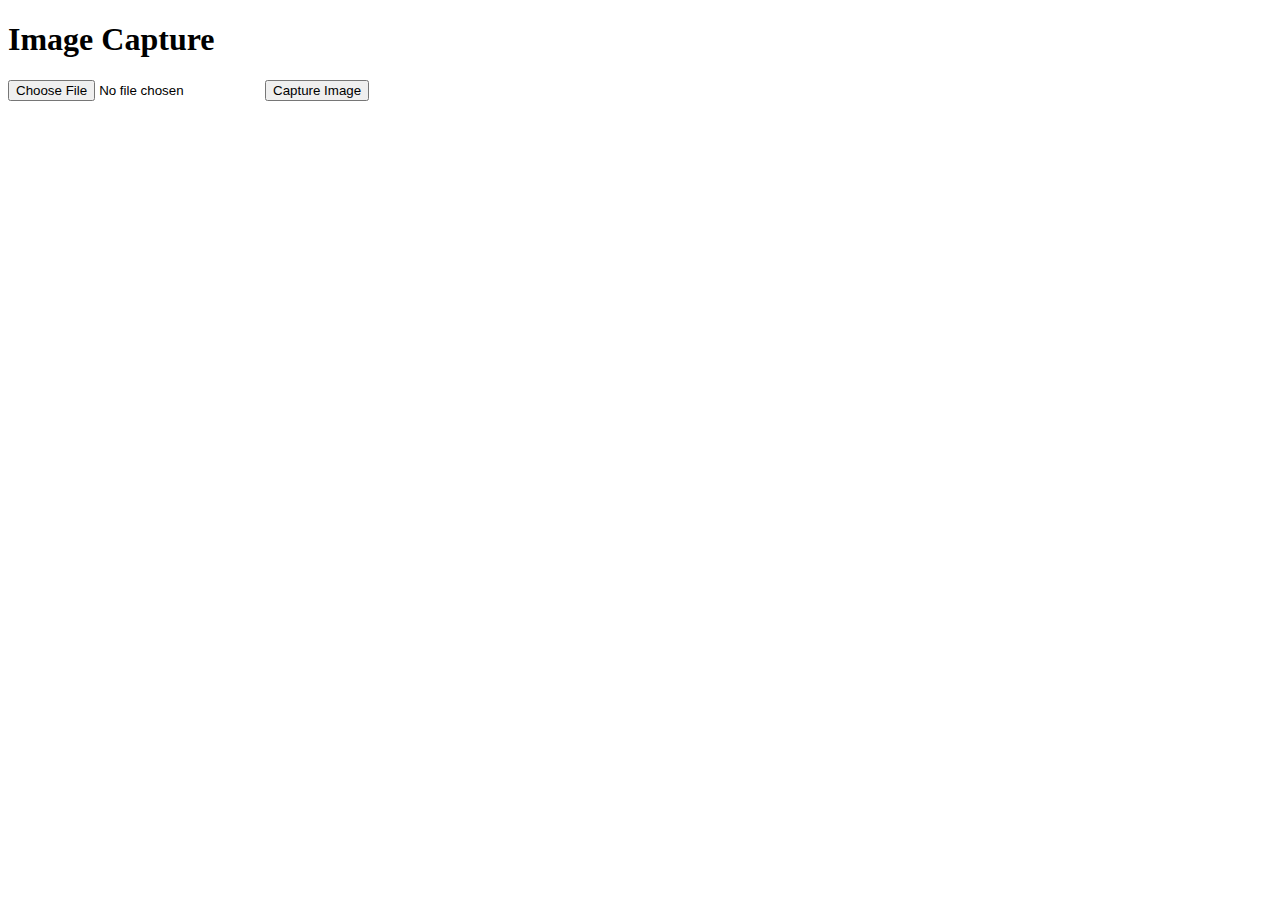
<file: templates/index.html>
<!DOCTYPE html>
<html>
<head>
    <title>Image Capture</title>
</head>
<body>
    <h1>Image Capture</h1>
    <form action="/capture" method="post" enctype="multipart/form-data">
        <input type="file" name="image" accept="image/*">
        <button type="submit">Capture Image</button>
    </form>
</body>
</html>
</file>
